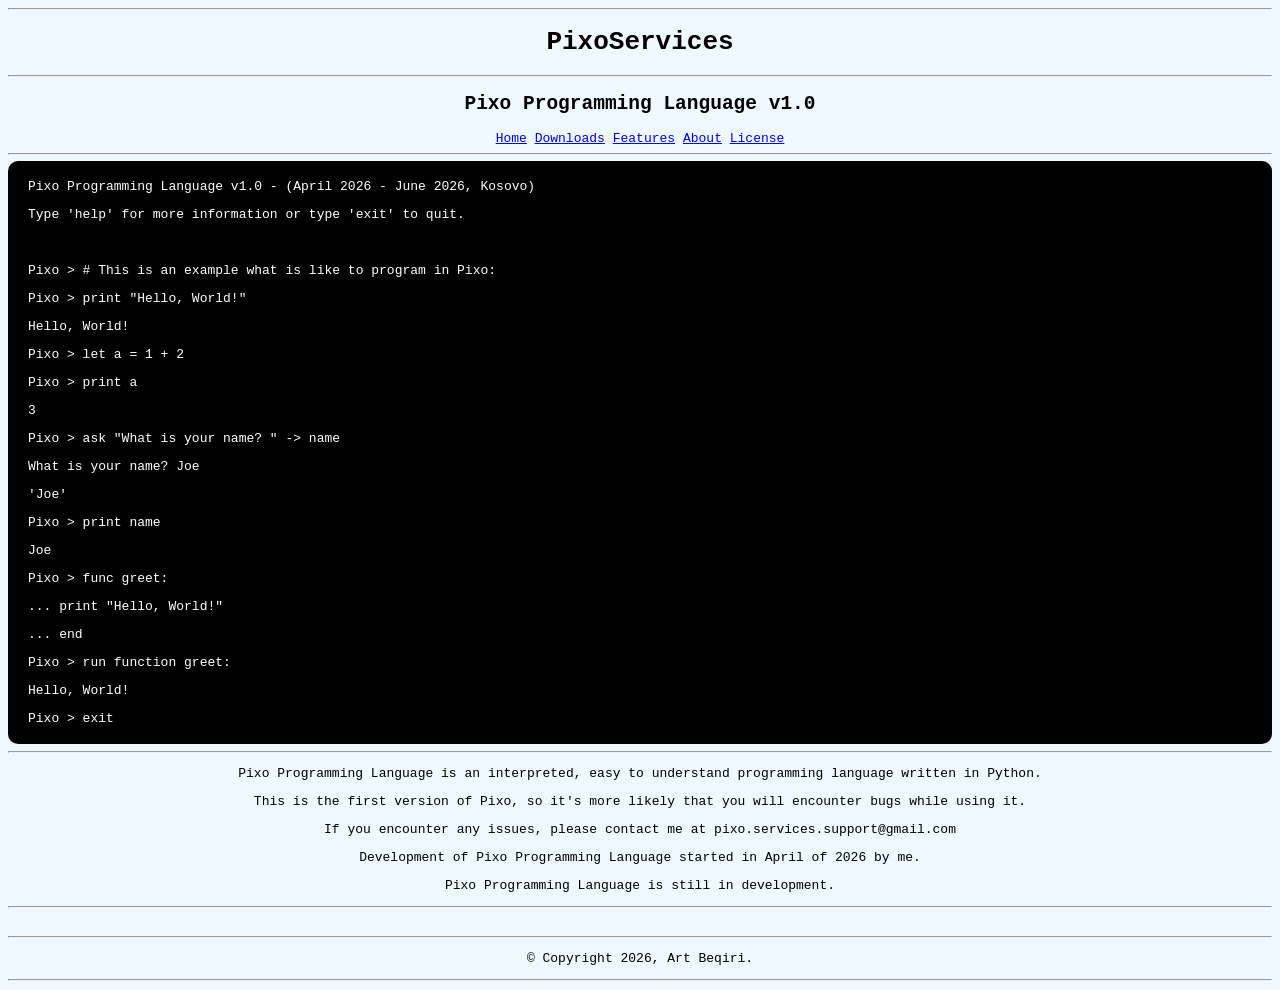
<file: index.html>
<!DOCTYPE html>
<html lang="en">
<head>
    <meta charset="UTF-8">
    <meta name="viewport" content="width=device-width, initial-scale=1.0">
    <link rel="stylesheet" href="style.css">
    <title>PixoServices</title>
</head>
<body>
    <hr>
    <h1>PixoServices</h1>
    <hr>
    <h2>Pixo Programming Language v1.0</h2>
    <a href="index.html">Home</a>
    <a href="downloads.html">Downloads</a>
    <a href="features.html">Features</a>
    <a href="about.html">About</a>
    <a href="license.html">License</a>
    <hr>
    <div>
        <p>Pixo Programming Language v1.0 - (April 2026 - June 2026, Kosovo)</p>
        <p>Type 'help' for more information or type 'exit' to quit.</p>
        <br>
        <p>Pixo > # This is an example what is like to program in Pixo:</p>
        <p>Pixo > print "Hello, World!"</p>
        <p>Hello, World!</p>
        <p>Pixo > let a = 1 + 2</p>
        <p>Pixo > print a</p>
        <p>3</p>
        <p>Pixo > ask "What is your name? " -> name</p>
        <p>What is your name? Joe</p>
        <p>'Joe'</p>
        <p>Pixo > print name</p>
        <p>Joe</p>
        <p>Pixo > func greet:</p>
        <p>...    print "Hello, World!"</p>
        <p>...    end</p>
        <p>Pixo > run function greet:</p>
        <p>Hello, World!</p>
        <p>Pixo > exit</p>
    </div>
    <hr>
    <p>Pixo Programming Language is an interpreted, easy to understand programming language written in Python.</p>
    <p>This is the first version of Pixo, so it's more likely that you will encounter bugs while using it.</p>
    <p>If you encounter any issues, please contact me at pixo.services.support@gmail.com</p>
    <p>Development of Pixo Programming Language started in April of 2026 by me.</p>
    <p>Pixo Programming Language is still in development.</p>
    <hr>
    <br>
    <hr>
    <p>&copy; Copyright 2026, Art Beqiri.</p>
    <hr>
</body>
</html>
</file>
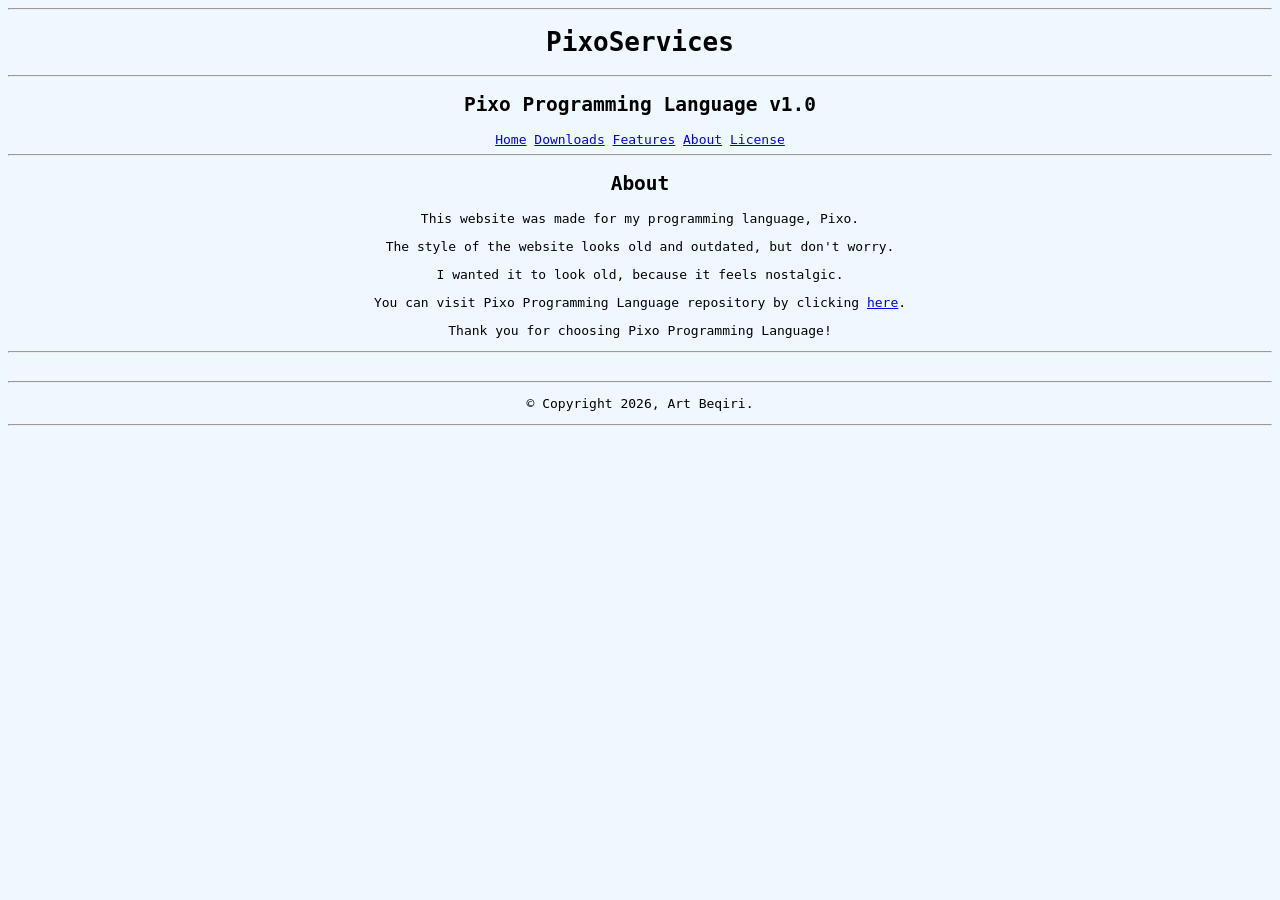
<file: about.html>
<!DOCTYPE html>
<html lang="en">
<head>
    <meta charset="UTF-8">
    <meta name="viewport" content="width=device-width, initial-scale=1.0">
    <link rel="stylesheet" href="style.css">
    <title>About</title>
</head>
<body>
    <hr>
    <h1>PixoServices</h1>
    <hr>
    <h2>Pixo Programming Language v1.0</h2>
    <a href="index.html">Home</a>
    <a href="downloads.html">Downloads</a>
    <a href="features.html">Features</a>
    <a href="about.html">About</a>
    <a href="license.html">License</a>
    <hr>
    <h2>About</h2>
    <p>This website was made for my programming language, Pixo.</p>
    <p>The style of the website looks old and outdated, but don't worry.</p>
    <p>I wanted it to look old, because it feels nostalgic.</p>
    <p>You can visit Pixo Programming Language repository by clicking <a href="https://github.com/Art-555-dev/PixoServices">here</a>.</p>
    <p>Thank you for choosing Pixo Programming Language!</p>
    <hr>
    <br>
    <hr>
    <p>&copy; Copyright 2026, Art Beqiri.</p>
    <hr>
</body>
</html>
</file>
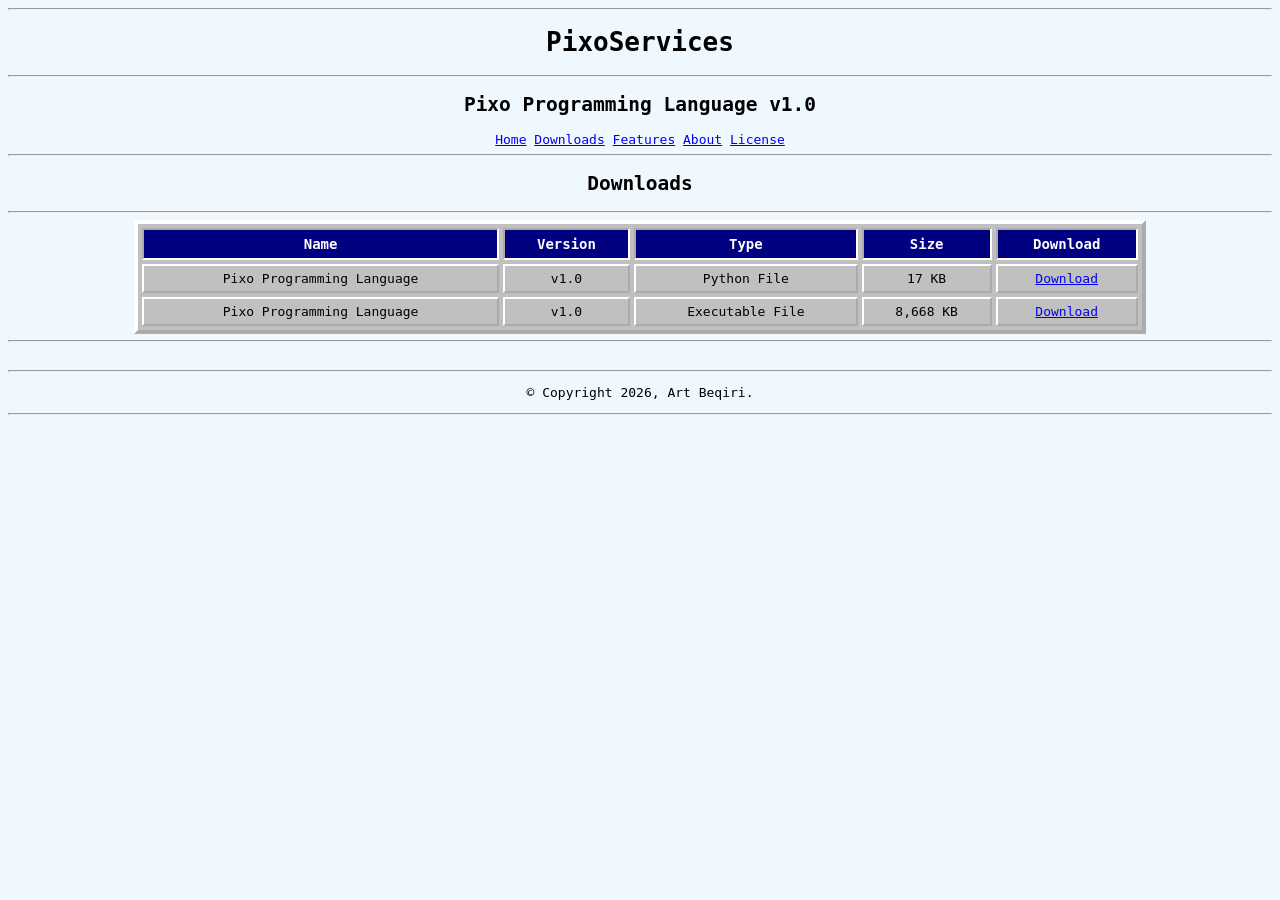
<file: downloads.html>
<!DOCTYPE html>
<html lang="en">
<head>
    <meta charset="UTF-8">
    <meta name="viewport" content="width=device-width, initial-scale=1.0">
    <link rel="stylesheet" href="style.css">
    <title>Downloads</title>
</head>
<body>
    <hr>
    <h1>PixoServices</h1>
    <hr>
    <h2>Pixo Programming Language v1.0</h2>
    <a href="index.html">Home</a>
    <a href="downloads.html">Downloads</a>
    <a href="features.html">Features</a>
    <a href="about.html">About</a>
    <a href="license.html">License</a>
    <hr>
    <h2>Downloads</h2>
    <hr>
    <table>
        <thead>
            <tr>
                <th>Name</th>
                <th>Version</th>
                <th>Type</th>
                <th>Size</th>
                <th>Download</th>
            </tr>
        </thead>
        <tbody>
            <tr>
                <td>Pixo Programming Language</td>
                <td>v1.0</td>
                <td>Python File</td>
                <td>17 KB</td>
                <td><a href="Pixo.py" download>Download</a></td>
            </tr>
            <tr>
                <td>Pixo Programming Language</td>
                <td>v1.0</td>
                <td>Executable File</td>
                <td>8,668 KB</td>
                <td><a href="Pixo.exe" download>Download</a></td>
            </tr>
        </tbody>
    </table>
    <hr>
    <br>
    <hr>
    <p>&copy; Copyright 2026, Art Beqiri.</p>
    <hr>
</body>
</html>
</file>
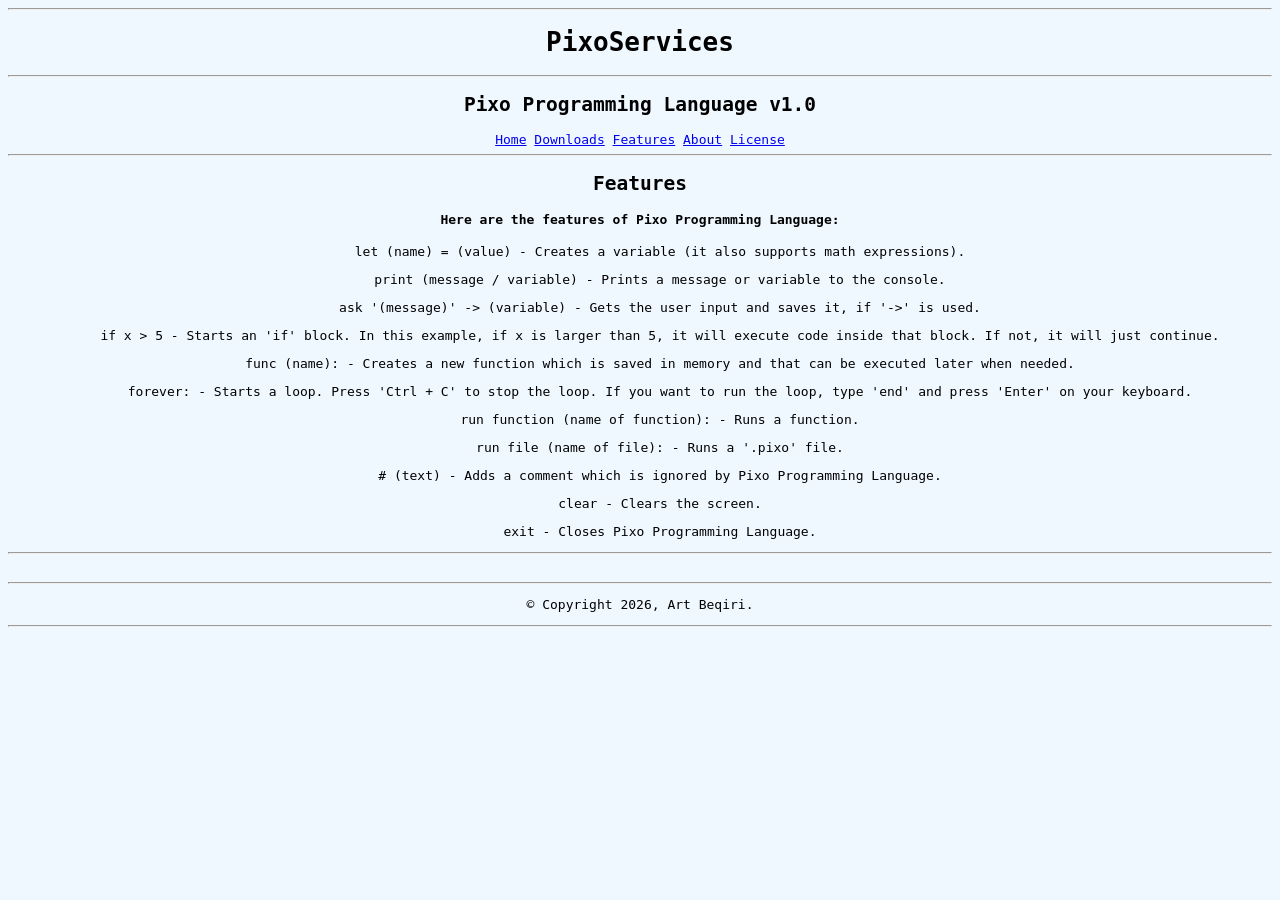
<file: features.html>
<!DOCTYPE html>
<html lang="en">
<head>
    <meta charset="UTF-8">
    <meta name="viewport" content="width=device-width, initial-scale=1.0">
    <link rel="stylesheet" href="style.css">
    <title>Features</title>
</head>
<body>
    <hr>
    <h1>PixoServices</h1>
    <hr>
    <h2>Pixo Programming Language v1.0</h2>
    <a href="index.html">Home</a>
    <a href="downloads.html">Downloads</a>
    <a href="features.html">Features</a>
    <a href="about.html">About</a>
    <a href="license.html">License</a>
    <hr>
    <h2>Features</h2>
    <h4>Here are the features of Pixo Programming Language:</h4>
    <ul>
        <p>let (name) = (value) - Creates a variable (it also supports math expressions).</p>
        <p>print (message / variable) - Prints a message or variable to the console.</p>
        <p>ask '(message)' -> (variable) - Gets the user input and saves it, if '->' is used.</p>
        <p>if x > 5 - Starts an 'if' block. In this example, if x is larger than 5, it will execute code inside that block. If not, it will just continue.</p>
        <p>func (name): - Creates a new function which is saved in memory and that can be executed later when needed.</p>
        <p>forever: - Starts a loop. Press 'Ctrl + C' to stop the loop. If you want to run the loop, type 'end' and press 'Enter' on your keyboard.</p>
        <p>run function (name of function): - Runs a function.</p>
        <p>run file (name of file): - Runs a '.pixo' file.</p>
        <p># (text) - Adds a comment which is ignored by Pixo Programming Language.</p>
        <p>clear - Clears the screen.</p>
        <p>exit - Closes Pixo Programming Language.</p>
    </ul>
    <hr>
    <br>
    <hr>
    <p>&copy; Copyright 2026, Art Beqiri.</p>
    <hr>
</body>
</html>
</file>
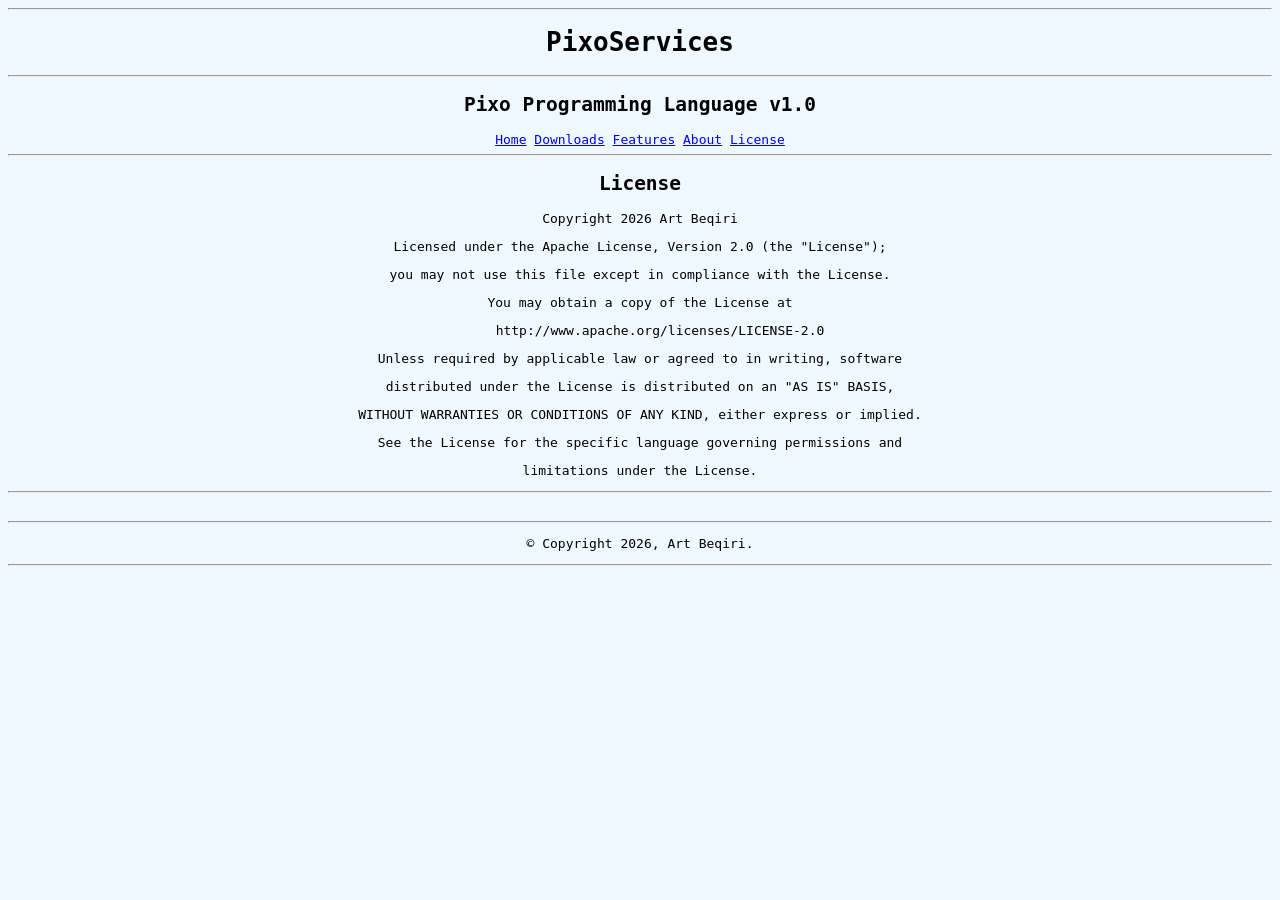
<file: license.html>
<!DOCTYPE html>
<html lang="en">
<head>
    <meta charset="UTF-8">
    <meta name="viewport" content="width=device-width, initial-scale=1.0">
    <link rel="stylesheet" href="style.css">
    <title>License</title>
</head>
<body>
    <hr>
    <h1>PixoServices</h1>
    <hr>
    <h2>Pixo Programming Language v1.0</h2>
    <a href="index.html">Home</a>
    <a href="downloads.html">Downloads</a>
    <a href="features.html">Features</a>
    <a href="about.html">About</a>
    <a href="license.html">License</a>
    <hr>
    <h2>License</h2>
    <p>Copyright 2026 Art Beqiri</p>
    <p>Licensed under the Apache License, Version 2.0 (the "License");</p>
    <p>you may not use this file except in compliance with the License.</p>
    <p>You may obtain a copy of the License at</p>
    <ul>
        <p>http://www.apache.org/licenses/LICENSE-2.0</p>
    </ul>
    <p>Unless required by applicable law or agreed to in writing, software</p>
    <p>distributed under the License is distributed on an "AS IS" BASIS,</p>
    <p>WITHOUT WARRANTIES OR CONDITIONS OF ANY KIND, either express or implied.</p>
    <p>See the License for the specific language governing permissions and</p>
    <p>limitations under the License.</p>
    <hr>
    <br>
    <hr>
    <p>&copy; Copyright 2026, Art Beqiri.</p>
    <hr>
</body>
</html>
</file>
<file: style.css>
body {
    text-align: center;
    font-family: monospace;
    background-color: aliceblue;
}

table {
    width: 80%;
    margin: 0 auto;
    background-color: #C0C0C0;
    color: #000000;
    border-collapse: separate; 
    border-spacing: 4px;
    border: 4px outset #ffffff; 
}

th {
    background-color: #000080;
    color: #ffffff;
    padding: 6px;
    font-size: 14px;
    border: 2px inset #ffffff; 
}

td {
    background-color: #C0C0C0;
    padding: 5px;
    text-align: center;
    border: 2px outset #ffffff; 
}

div {
    color: white;
    text-align: left;
    border-radius: 10px;
    background-color: #000000;
    padding-top: 5px;
    padding-bottom: 5px;
    padding-left: 20px;
}
</file>
